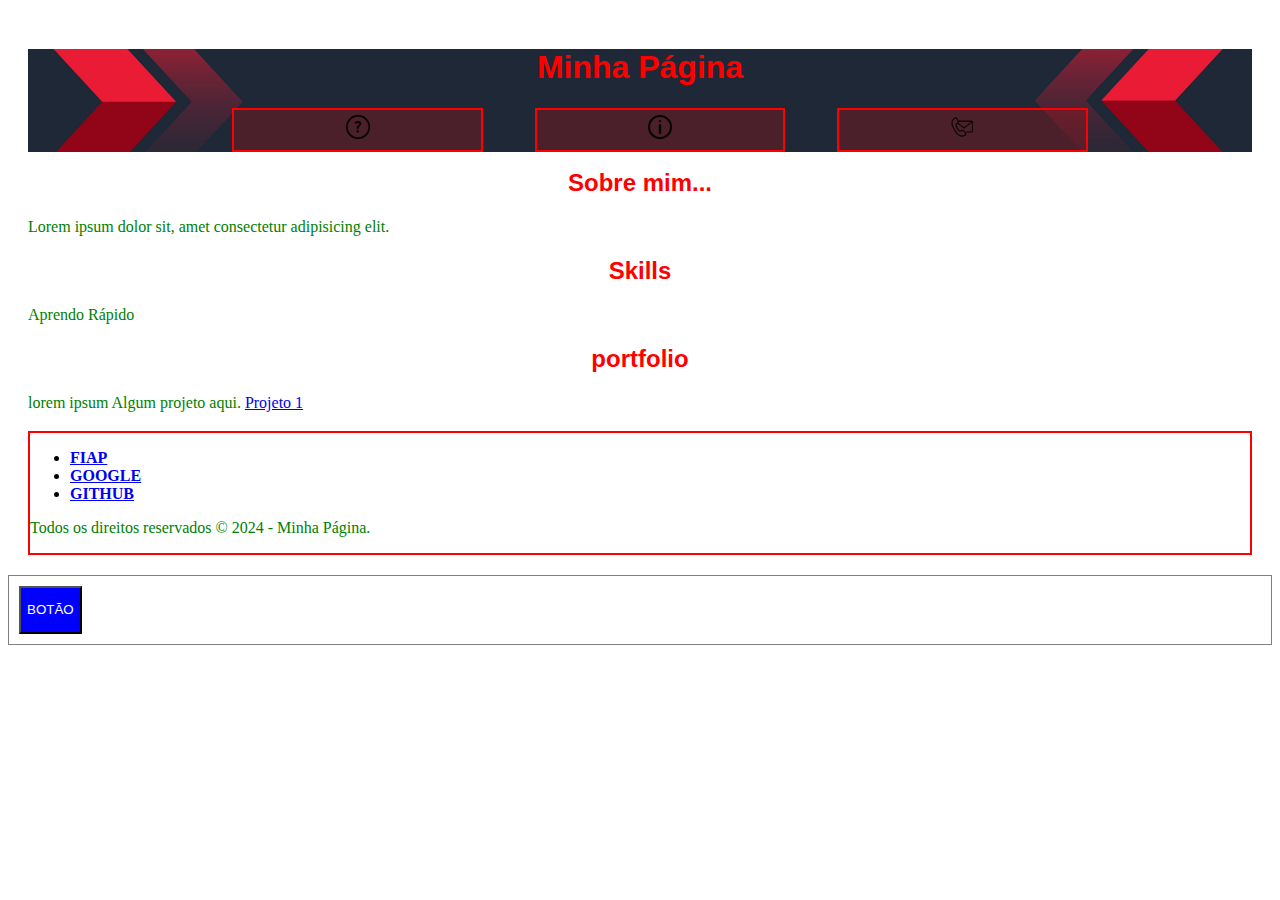
<file: index.html>
<!DOCTYPE HTML><!-- é o DTD do HTML5 -->
<!-- Este é um comentário em html. --> 
<html lang="pt-br"> <!-- Foi colocado o lang, para que o texto seja entendido como português.-->

	<head>
		<meta charset="UTF-8"/>
		<meta name="viewport" content="width:device-width,initial-scale=1.0"/>
		<title>EXEMPLO</title>

		<link rel="stylesheet" href="./css/estilo.css">
	</head>
	<body>

		<div id="container">
			<header id="cabecalho">
				<h1 style="text-align: center;">Minha Página</h1>
				<nav id="menu">
					<ul>
						<li class="link"><a href="./paginas/help.html">	<img src="./img/help.png" alt="Icone circular com o ponto de interrogação" title="Ajuda">	</a></li>
						<li class="link"><a href="./paginas/about.html">	<img src="./img/about.png" alt="Icone circular com o ponto de exclamação" title="Sobre">	</a></li>
						<li class="link"><a href="./paginas/contact.html">	<img src="./img/contact.png" alt="Icone de telefone com uma carta" title="Contato">	</a></li>
					</ul>
				</nav>
				<!--Pode ser utilizado o ./ para determinar a raiz/origem do link. De mesmo modo, pode utilizar o ../ para voltar uma vez na raiz/origem. Observar o about, contact e help para melhor visualização.-->
			</header>

			<section id="conteudo">
				<div>
					<h2> Sobre mim...</h2>
					<p>Lorem ipsum dolor sit, amet consectetur adipisicing elit.</p>
				</div>
				<div>
					<h2>Skills</h2>
						<p>Aprendo Rápido</p>
				</div>
				<div>
					<h2>portfolio</h2>
					<p>lorem ipsum
						<span>Algum projeto aqui. <a href="#">Projeto 1</a></span>
				</p>
				</div>
			</section>
			<footer id="rodape">
				<nav>
					<ul>
						<li> <a href="https://www.fiap.com.br" target="_blank"> FIAP </a></li>
						<li> <a href="https://www.google.com.br" target="_blank"> GOOGLE </a></li>
						<li> <a href="https://github.com" target="_blank"> GITHUB </a></li>
					</ul>
				</nav>
				<p>
					Todos os direitos reservados &copy; 2024 - Minha Página.
				</p>


			</footer>

		</div>
		<div>
			<section id="contato">
				<form>
					<button>
						<p>BOTÃO</p>
					</button>
				</form>
			</section>
		</div>

	
	</body>


</html>
</file>
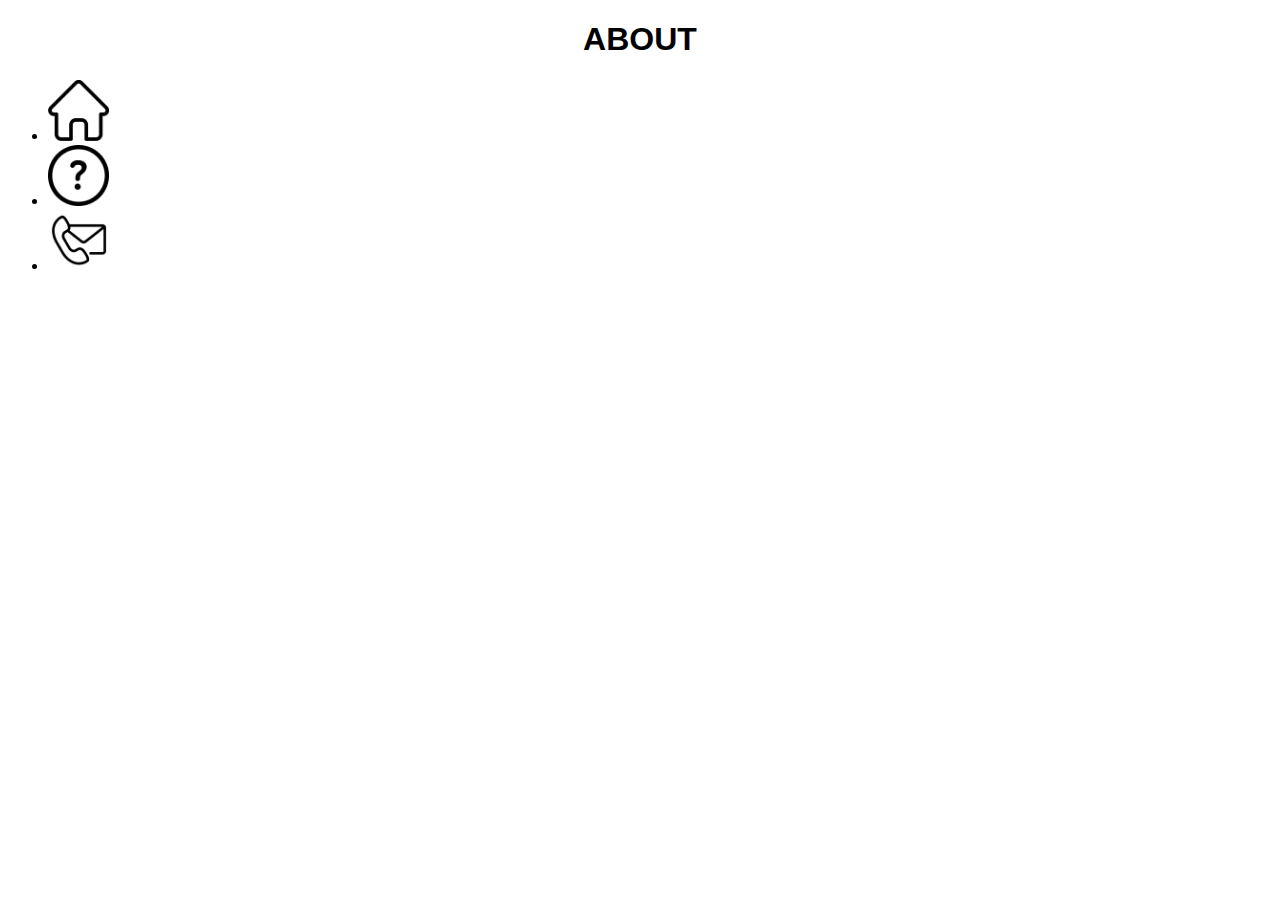
<file: paginas/about.html>
<!DOCTYPE html>
<html lang="pt-br">
<head>
    <meta charset="UTF-8">
    <meta name="viewport" content="width=device-width, initial-scale=1.0">
    <title>ABOUT</title>
</head>
<body>
    <div class="container">
        <header class="cabecalho">
            <h1 style="text-align: center;font-family:Verdana, Geneva, Tahoma, sans-serif;">ABOUT</h1>
            <nav class="menu">
                <ul>
                    <li><a href="../index.html">    <img src="../img/home.png" alt="Uma casa" width="5%" title="Home">    </a></li>
                    <li><a href="./help.html">    <img src="../img/help.png" alt="Icone circular com o ponto de interrogação" width="5%" title="Ajuda">    </a></li>
                    <li><a href="./contact.html">    <img src="../img/contact.png" alt="Icone de telefone com uma carta" width="5%" title="Contato">    </a></li>
                </ul>
            </nav>
        </header>
    </div>
</body>
</html>
</file>
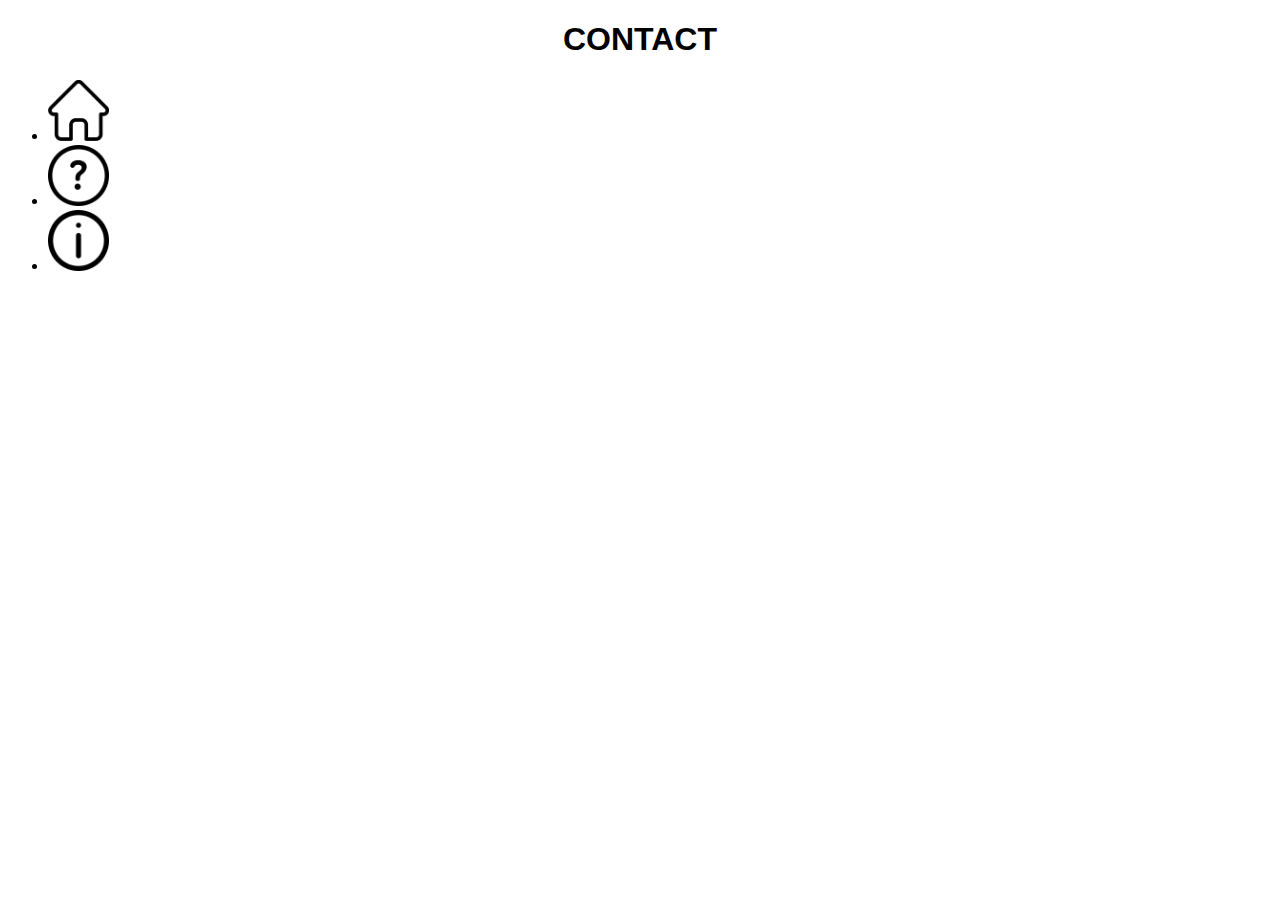
<file: paginas/contact.html>
<!DOCTYPE html>
<html lang="pt-br">
<head>
    <meta charset="UTF-8">
    <meta name="viewport" content="width=device-width, initial-scale=1.0">
    <title>CONTACT</title>
</head>
<body>
    <div class="container">
        <header class="cabecalho">
            <h1 style="text-align: center;font-family:Verdana, Geneva, Tahoma, sans-serif;">CONTACT</h1>
            <nav class="menu">
                <ul>
                    <li><a href="../index.html">    <img src="../img/home.png" alt="Uma casa" width="5%" title="Home">    </a></li>
                    <li><a href="./help.html">    <img src="../img/help.png" alt="Icone circular com o ponto de interrogação" width="5%" title="Ajuda">    </a></li>
                    <li><a href="./about.html">    <img src="../img/about.png" alt="Icone circular com o ponto de exclamação" width="5%" titile="Sobre">    </a></li>
                </ul>
            </nav>
        </header>
    </div>
</body>
</html>
</file>
<file: css/estilo.css>
/*este é um comentário de linha*\
/*
    este é um comentário de bloco
*\
/*Anatomia de um regra CSS*\
/*
    Seletor {
        Propriedade: Valor;
    }
*/

    h1 {
        color:red ;
        text-align: center;
        font-family: Verdana, Geneva, Tahoma, sans-serif;
    }

    h2 {
        color: red;
        text-align:center;
        font-family:Verdana, Geneva, Tahoma, sans-serif;
    }


    #cabecalho{
        background-color: blue;
        background-image: url("../img/img-banner-1280×640.png");
        background-repeat: no-repeat;
        background-size:cover;
        background-position: center;
    }

        /*seletores de classe*/
    .link {
        font-size: 24px;
        /*font-size: 24%;*/
        /*font-size: 24em;*/
        /*font-size: 24rem;*/
        border: 2px solid #ff0000;
        display: inline-block;
        margin: 0 2%;
        background-color:rgba(255, 0, 0, 0.200);
        padding: 5px 5px;
        width: 20%;
        transition: all 0.5s ease-in-out;

        &:hover {
            background-color: red;
        }

        /*Nesting ELements*/
        a{
            display: inline-block;
            text-decoration: none;
            color: black;
            img{
                display: inline-block;
                width: 10%;

            }
        }
    }

        /*seletores de id*/
    #menu ul{
        list-style-type: none;
        text-align: center;
        font-weight: bold;
    }

    #rodape{
        border: red solid 2px;
    }

    #rodape ul{
        font-weight: bold;
    }

    #rodape p{
        color: green;
    }

    #container{
        padding: 20px;
    }

    #conteudo{
        line-height: 1.5em;
    }

    #conteudo p{
        color: green;
    }

    #contato{
        border: 1px solid;
        border-color: gray;
        padding: 10px;
    }

    #contato button{
        background-color: blue;
    }
    
    #contato p{
        color: white;
    }
</file>
